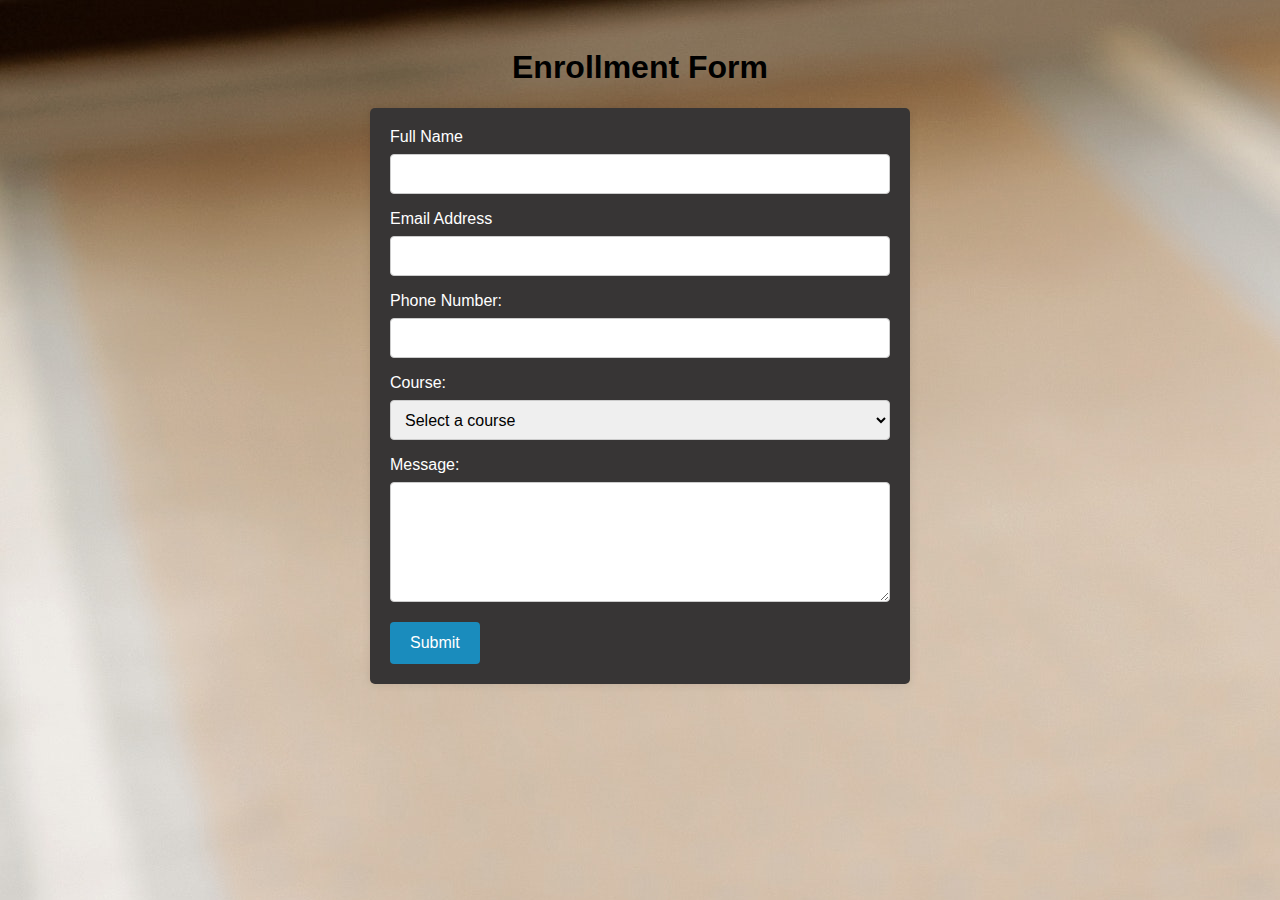
<file: enroll.html>
<!DOCTYPE html>
<html lang="en">
<head>
    <meta charset="UTF-8">
    <meta name="viewport" content="width=device-width, initial-scale=1.0">
    <link rel="stylesheet" href="enroll.css">
    <title>Enrollment form</title>
   
</head>
<body>
    <div class="enroll">
    <h1>Enrollment Form </h1></div>
    <form id="enrollment-form" method="POST" action="submit_enrollment.php">
        <label for="full-name">Full Name</label>
        <input type="text" name="full-name" id="full-name"required>
        
        <label for="email">Email Address</label>
        <input type="text"name="email" id="email"required>
        <label for="phone">Phone Number:</label>
        <input type="tel" id="phone" name="phone" required>
    
        <label for="course">Course:</label>
        <select id="course" name="course" required>
          <option value="">Select a course</option>
          <option value="English Language">English Language</option>
          <option value="Arabic Language">Arabic Language</option>
          <option value="Nazra Quran Online Classes">Nazra Quran Online Classes</option>
          <option value="B.A/MA Exam Preparation">B.A/MA Exam Preparation</option>
        </select>
    
        <label for="message">Message:</label>
        <textarea id="message" name="message"></textarea>
    
        <input type="submit" value="Submit">

      
    </form>
    <script>
        const form=document.getElementById("enrollment-form");
        form.addEventListener("submit",(event)=>{
            event.preventDefault();
            alert("Form submitted successfully");
            window.location.href="http://127.0.0.1:5500/index.html#Home";
        })
    </script>
</body>
</html>
</file>
<file: enroll.css>
body {
    font-family: Arial, sans-serif;
    background-color: #f3f3f3;
    padding: 20px;
    background-image: url(images/pexels-alena-darmel-8164428.jpg);
  }

  .enroll h1{
    text-align: center;
  }
 

  #enrollment-form {
    max-width: 500px;
    margin: 0 auto;
    background-color: #373535;
    padding: 20px;
    border-radius: 5px;
    box-shadow: 0 0 10px rgba(0, 0, 0, 0.1);
  }

  label {
    display: block;
    margin-bottom: 8px;
    color: #fff;
  }

  input[type="text"],
  input[type="email"],
  input[type="tel"],
  textarea,
  select {
    width: 100%;
    padding: 10px;
    border: 1px solid #ccc;
    border-radius: 4px;
    box-sizing: border-box;
    margin-bottom: 16px;
    font-size: 16px;
  }

  select {
    height: 40px;
  }

  textarea {
    height: 120px;
  }

  input[type="submit"] {
    background-color: #1a8cbd;
    color: #fff;
    padding: 12px 20px;
    border: none;
    border-radius: 4px;
    cursor: pointer;
    font-size: 16px;
  }

  input[type="submit"]:hover {
    background-color: #45a049;
  }
</file>
